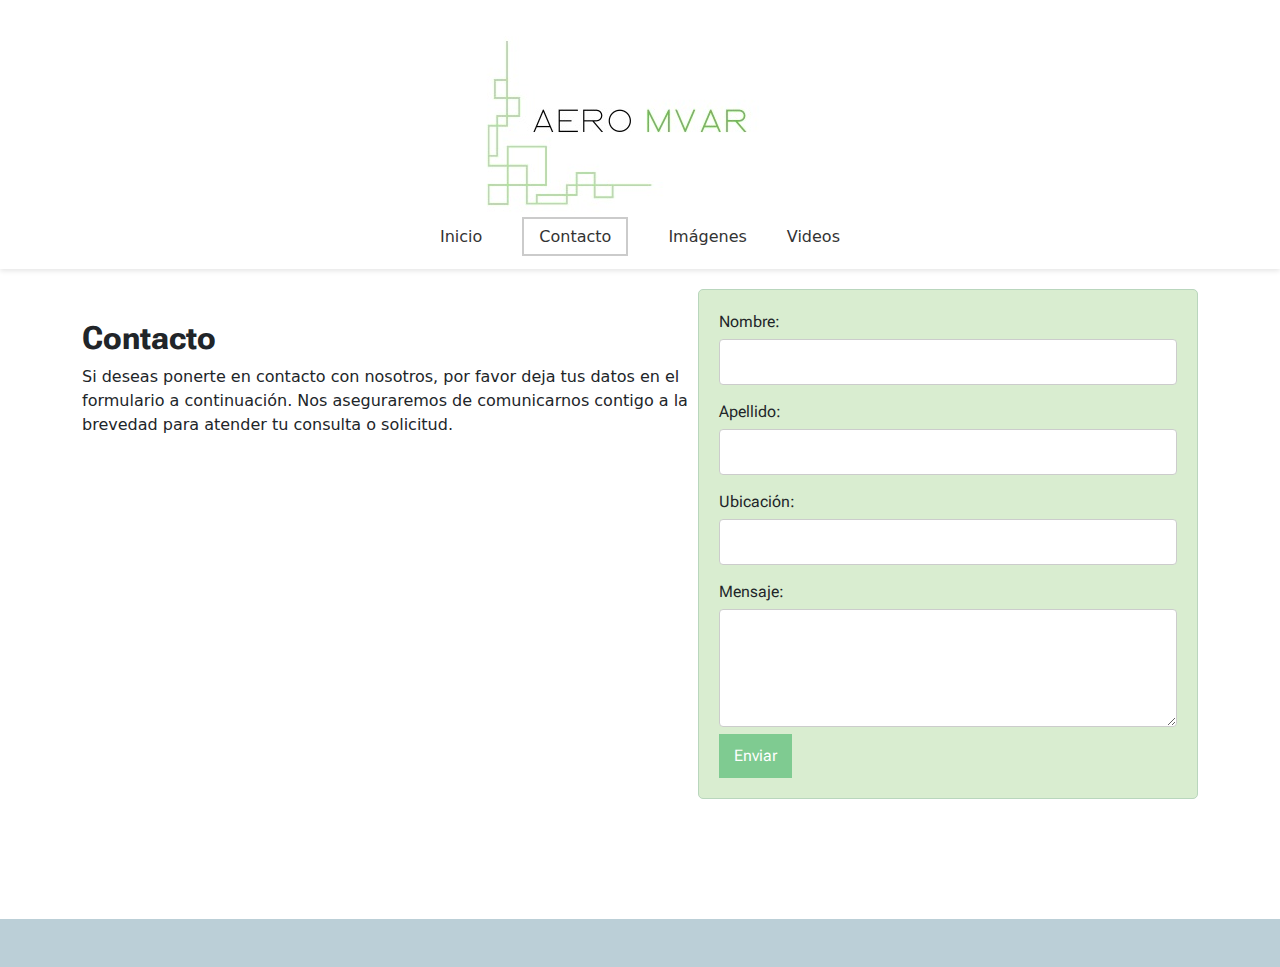
<file: pages/contacto.html>
<!DOCTYPE html>
<html lang="en">
<head>
    <meta charset="UTF-8">
    <meta name="viewport" content="width=device-width, initial-scale=1.0">

        <!--estilo propio de CSS-->
        <link rel="stylesheet" href="../css/style.css">
        <title>Contacto</title>
    
        <!--estilo de boostrap-->
        <link rel="stylesheet" href="https://cdn.jsdelivr.net/npm/bootstrap@5.3.3/dist/css/bootstrap.min.css">

        <!--estilo de fuente-->
    <link rel="preconnect" href="https://fonts.googleapis.com">
    <link rel="preconnect" href="https://fonts.gstatic.com" crossorigin>
    <link href="https://fonts.googleapis.com/css2?family=Roboto+Flex:wght@100;300&display=swap" rel="stylesheet">

    <!--estilo de íconos-->
    <link rel="stylesheet" href="https://cdnjs.cloudflare.com/ajax/libs/font-awesome/6.6.0/css/all.min.css" integrity="sha512-Kc323vGBEqzTmouAECnVceyQqyqdsSiqLQISBL29aUW4U/M7pSPA/gEUZQqv1cwx4OnYxTxve5UMg5GT6L4JJg==" crossorigin="anonymous" referrerpolicy="no-referrer" />
    <title>Contacto</title>
</head>
<body>
    <header>                
        <a href="../index.html" class="logo-link">
            <img src="../images/logo.jpg" alt="Logo" class="logo">
        </a>
        <nav class="menu">
            <ul>
                <li><a href="../index.html">Inicio</a></li>
                <li><a href="../pages/contacto.html" class="active">Contacto</a></li>
                <li><a href="../pages/imagenes.html">Imágenes</a></li>
                <li><a href="../pages/videos.html">Videos</a></li>
            </ul>
        </nav>
    </header>

    <div class="container">
        <div class="text-section">
            <h2><strong>Contacto</strong></h2>
            <p>Si deseas ponerte en contacto con nosotros, por favor deja tus datos en el formulario a continuación. Nos aseguraremos de comunicarnos contigo a la brevedad para atender tu consulta o solicitud.</p>
        </div>
    
        <form id="contact-form">
            <label for="first-name">Nombre:</label>
            <input type="text" id="first-name" name="first-name" required>
    
            <label for="last-name">Apellido:</label>
            <input type="text" id="last-name" name="last-name" required>
    
            <label for="location">Ubicación:</label>
            <input type="text" id="location" name="location" required>
    
            <label for="message">Mensaje:</label>
            <textarea id="message" name="message" rows="4" required></textarea>
    
            <button type="submit">Enviar</button>
        </form>
    </div>

    <footer id="footer">
        <section>
            <ul> 
            </ul>
        </section>
        <section>
            <a>
                <i class="fa-brands fa-instagram"></i>
            </a>
            <div>
                <i class="fa-brands fa-whatsapp"></i>
            </div>
            <div>
                <i class="fa-regular fa-envelope"></i>
            </div>
        </section>
    </footer>

</body>
</html>
</file>
<file: css/style.css>
@charset "UTF-8";
body {
display: flex;
flex-direction: column;
  min-height: 100vh;
  margin: 0; 
}

#footer {
    font-family: "Roboto Flex", sans-serif; 
    background-color: rgb(187, 207, 215);
    width: 100%;
    padding: 1px 0; 
    margin-top: 100px; 
    font-size: 15px;
}
section {
    text-align: center;
    margin-top: 5px;
    font-size: 20px;
}
section a,
section div {
    display: inline-block; 
    margin-left: 50px;
}

body {
    margin: 0; 
    font-family: "Roboto Flex", sans-serif; 
    background-color: #f0f0f0; 
}

header {
    display: flex;
    flex-direction: column; 
    align-items: center; 
    justify-content: center; 
    padding: 20px;
    background-color: rgb(255, 255, 255); 
    box-shadow: 0 2px 5px rgba(0, 0, 0, 0.1); 
}

.logo img {
    max-height: 150px; 
    margin-bottom: 20px; 
}

/* Estilo del menú */
.menu {
    width: 100%; 
    text-align: center; 
}

.menu ul {
    list-style: none; 
    padding: 0;
    margin: 0;
    display: flex; 
    justify-content: center; 
}

.menu li {
    margin: 0 20px; 
}

.menu a {
    text-decoration: none; 
    color: #333;
    font-size: 16px; 
}

.menu a:hover {
    color: #6ebe4c; 
}

.menu a.active {
    border: 2px solid #cbcbcb; 
    padding: 8px 15px; 
}


.menu a.active:hover {
    background-color: #6ebe4c; 
    color: #fff; 
    border-color: #c5dbc3; 
}

.video-container {
    width: 100%; 
    overflow: hidden;
    margin-bottom: 50px;
}

.video-container video {
    width: 100%;
    height:auto; 
}

h3 {
    text-align: left;
    font-family: "Roboto Flex", sans-serif !important; 
    font-size:small;
    font-weight: 100;
}

.map-container {
    width: 80%;
    max-width: 800px; 
    margin: 40px; 
}

#map {
    width: 100%; 
    height: 450px; 
    border: 0; 
}


/*página de contacto*/
.container {
    display: flex; 
    justify-content: flex-start; 
    align-items: flex-start;
    max-width: 800px;
    margin: 20px auto 20px; 
}


.text-section {
    flex: 1; 
    margin-right: 10px; 
    margin-top: 30px;
}

#contact-form {
    flex: 1;
    font-family: "Roboto Flex", sans-serif !important;
    max-width: 500px;
    padding: 20px;
    border: 1px solid #b9d6bd;
    border-radius: 5px;
    background-color: #d9edd0;
    margin: 0 auto;
}

label {
    display: block; 
    margin-bottom: 5px;
}

input[type="text"], textarea {
    width: 100%; 
    padding: 10px; 
    margin-bottom: 15px; 
    border: 1px solid #ccc; 
    border-radius: 4px; 
}

button {
    padding: 10px 15px; 
    background-color: #7fcb91; 
    color: white; 
    border: none; 
    border-radius: 4px; 
    cursor: pointer; 
}

button:hover {
    background-color: #218838; 
}

.imagen {
    size: 10px;
}
h2 {
    text-align: left;
    font-family: "Roboto Flex", sans-serif !important; 
    font-size:small;
    font-weight: 100;
}

.titulo {
    font-size:3cap;
    color: #333; 
    text-align: center; 
    margin-bottom: 20px; 
    font-family: "Roboto Flex", sans-serif !important; 
    margin-top: 5%;
}

#quienes-somos {
    font-size: 1.1rem;
    line-height: 1.6; 
    color: #555; 
    text-align:justify;
    width: 100%; 
    max-width: 1000px; 
    margin: 0 auto; 
    padding: 10px; 
}

.galeria {
    display: grid;
    grid-template-columns: repeat(auto-fill, minmax(200px, 1fr));
    gap: 20px;
    justify-items: center;
    margin: 40px auto;
    padding: 20px;
}

.galeria .item {
    display: flex;
    flex-direction: column;
    align-items: center;
    position: relative;
}

.galeria img {
    width: 100%;
    height: 200px;
    object-fit: cover;
    border-radius: 10px;
    box-shadow: 0 4px 10px rgba(0, 0, 0, 0.1);
    transition: transform 0.3s ease;
}

.galeria img:hover {
    transform: scale(1.1);
}

.leyenda {
    font-size: 1rem;
    color: #555;
    margin-top: 10px;
    text-align: center;
}


@media (min-width: 768px) {
    .menu ul {
        font-size: 18px; 
    }

    .logo img {
        max-height: 180px; 
    }
}

@media screen and (max-width: 768px) {
header {
    justify-content: space-between;
    text-align: center;
    padding: 1px;
}

header .logo {
    width: 180px;
}

header .menu ul {
    display: flex;
    justify-content: space-between;
    width: 100%; 
    padding: 0 10px;
    margin: 0;
}

header .menu ul li {
    flex: 1;
    text-align: center;  
    margin: 0; 
}

header .menu ul li a {
    font-size: 14px; 
    display: block;
    padding: 10px 0;
}

.video-container .map .quienes-somos {
    padding: 0 5px;
    font-size: smaller
}

.video-container video {
    width: 100%;
    height: auto;
}
.container {
    display: grid;
    grid-template-columns: auto;
    padding: 10px;
    width: 90%; 
    margin: 0 auto; 
}

.text-section {
    margin-bottom: 20px;
    text-align: center;
}

.text-section h2 {
    font-size: 24px;
    text-align: center;
}

.text-section p {
    font-size: 14px;
    padding: 0 10px;
}

#contact-form {
    width: 100%;
    padding: 15px;
}

input[type="text"], textarea {
    padding: 8px;
    font-size: 14px; 
    margin-bottom: 10px; 
}

button {
    font-size: 14px;
    padding: 8px 12px;
}
}
</file>
